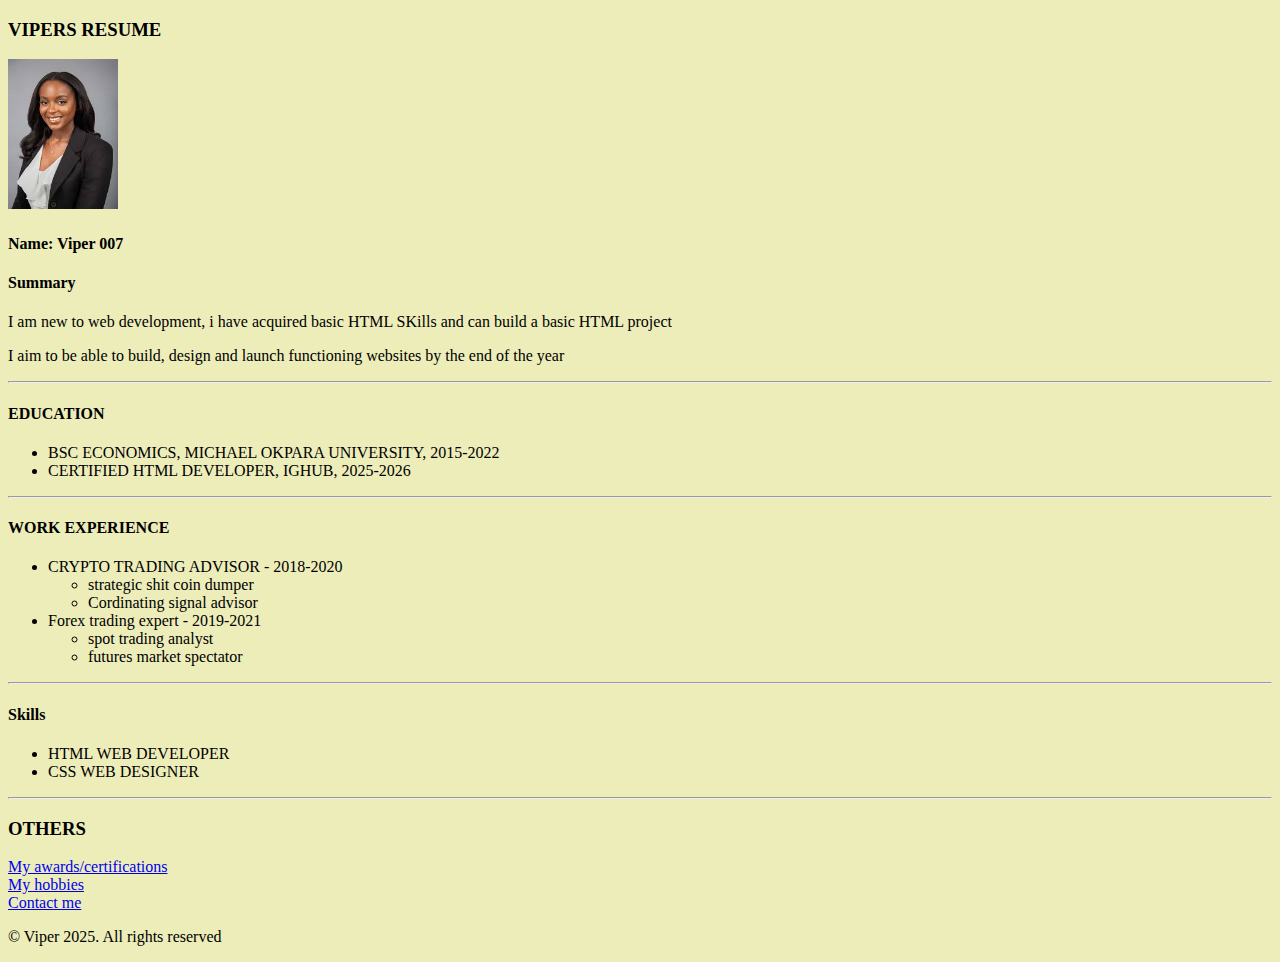
<file: index.html>
<!DOCTYPE html>
<html lang="en">
<head>
    <meta charset="UTF-8">
    <meta name="viewport" content="width=device-width, initial-scale=1.0">
    <title>My Resume</title>
    <link rel="stylesheet" href="style.css">
</head>
<body>
    <H3>VIPERS RESUME</H3>
    <img src="../imgs/profile photo.jpg" width="110" height="150" alt="">
    <H4>Name: Viper 007</H4>
    <H4>Summary</H4>
    <p>I am new to web development, i have acquired basic HTML SKills and can build a basic HTML project
    </p>
    <p>I aim to be able to build, design and launch functioning websites by the end of the year</p>

    <hr>
    
    <h4>EDUCATION</h4>
    <ul>
        <li>BSC ECONOMICS, MICHAEL OKPARA UNIVERSITY, 2015-2022</li>
        <LI>CERTIFIED HTML DEVELOPER, IGHUB, 2025-2026</LI>
    </ul>

    <hr>

    <h4>WORK EXPERIENCE</h4>
    <ul>
        <li>
            CRYPTO TRADING ADVISOR - 2018-2020
            <ul>
                <li>strategic shit coin dumper</li>
                <li>Cordinating signal advisor</li>
            </ul>
        </li>
        <li>Forex trading expert - 2019-2021
                <ul>
                    <li>spot trading analyst</li>
                    <li>futures market spectator</li>
                </ul>
        </li>
        
    </ul>

    <hr>

    <h4>Skills</h4>
    <ul>
        <li>HTML WEB DEVELOPER</li>
        <LI>CSS WEB DESIGNER</LI>
    </ul>
    
    <hr>
    <h3>OTHERS</h3>
    <a href="./awards.html">My awards/certifications</a>
    <br>
    <a href="./Hobbies.html">My hobbies</a>
    <br>
    <a href="./contact.html">Contact me</a>
    
    <footer>
        <p>&copy; Viper 2025. All rights reserved</p>
    </footer>
    
</body>
</html>
</file>
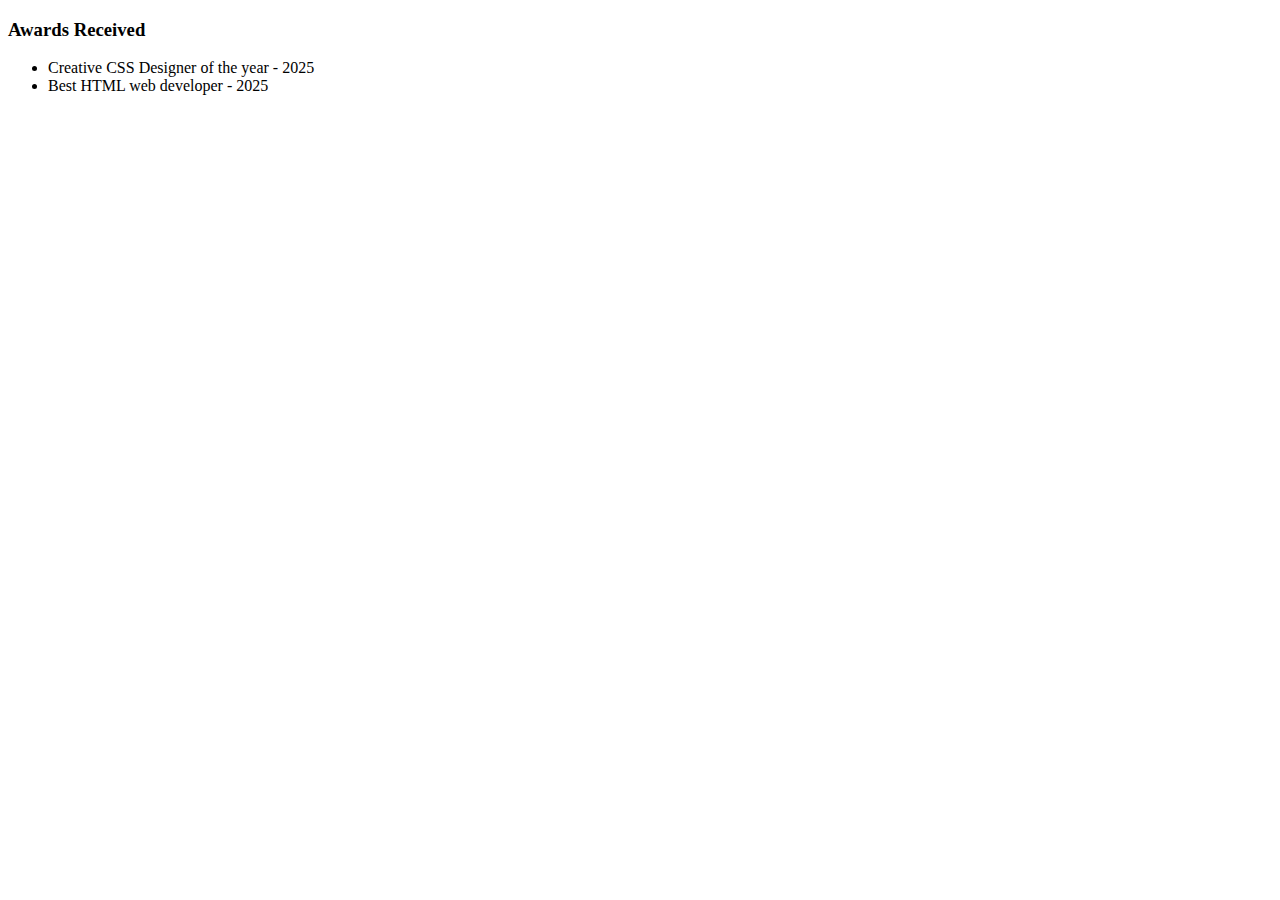
<file: awards.html>
<!DOCTYPE html>
<html lang="en">
<head>
    <meta charset="UTF-8">
    <meta name="viewport" content="width=device-width, initial-scale=1.0">
    <title>Document</title>
</head>
<body>
    <h3>Awards Received</h3>
    <ul>
        <li>Creative CSS Designer of the year - 2025</li>
        <li>Best HTML web developer - 2025</li>
    </ul>
</body>
</html>
</file>
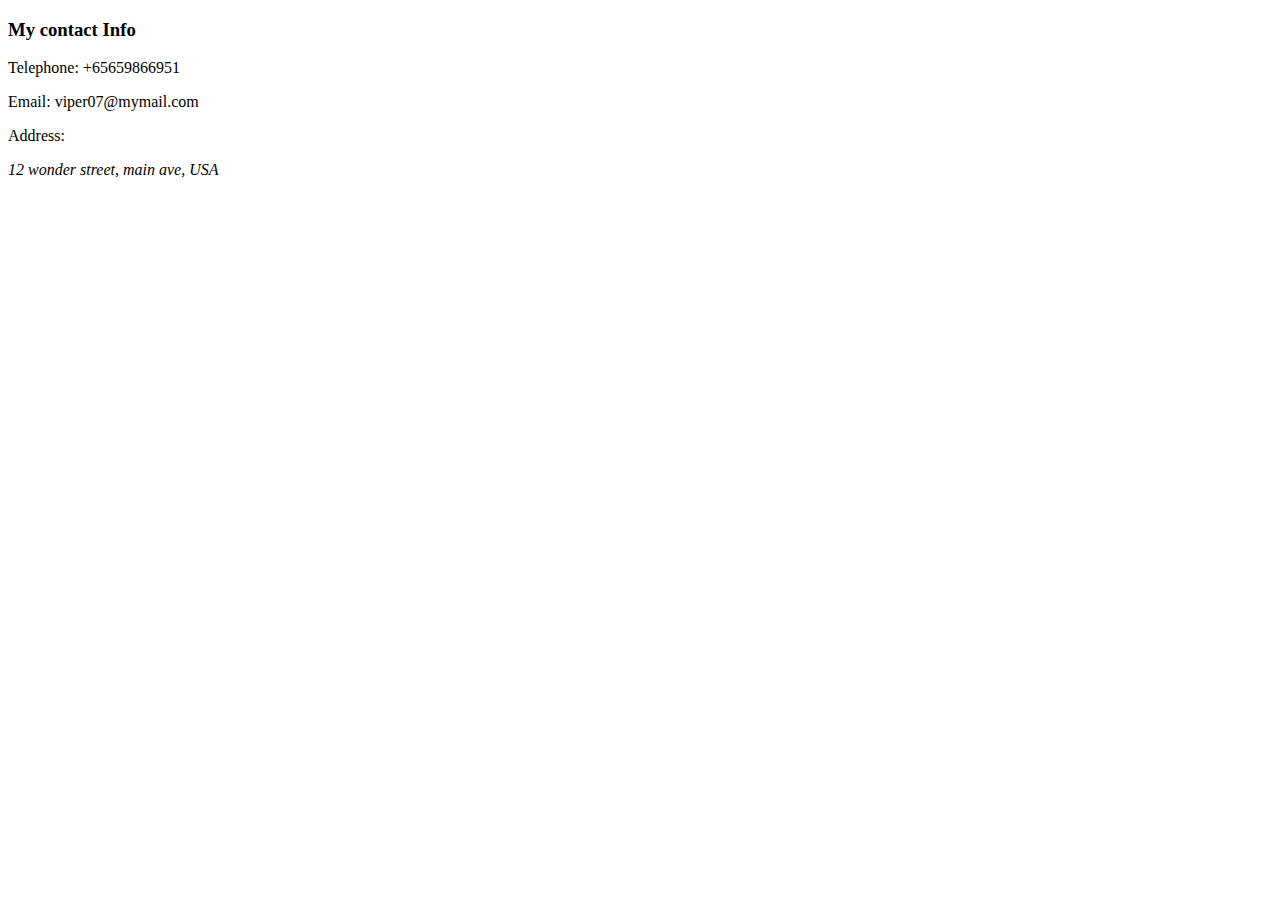
<file: contact.html>
<!DOCTYPE html>
<html lang="en">
<head>
    <meta charset="UTF-8">
    <meta name="viewport" content="width=device-width, initial-scale=1.0">
    <title>Document</title>
</head>
<body>
    <h3>My contact Info</h3>
    <p>Telephone: +65659866951</p>
    <p>Email: viper07@mymail.com</p>
    <P>Address:
        <address>12  wonder street, main ave, USA</address>
    </P>
</body>
</html>
</file>
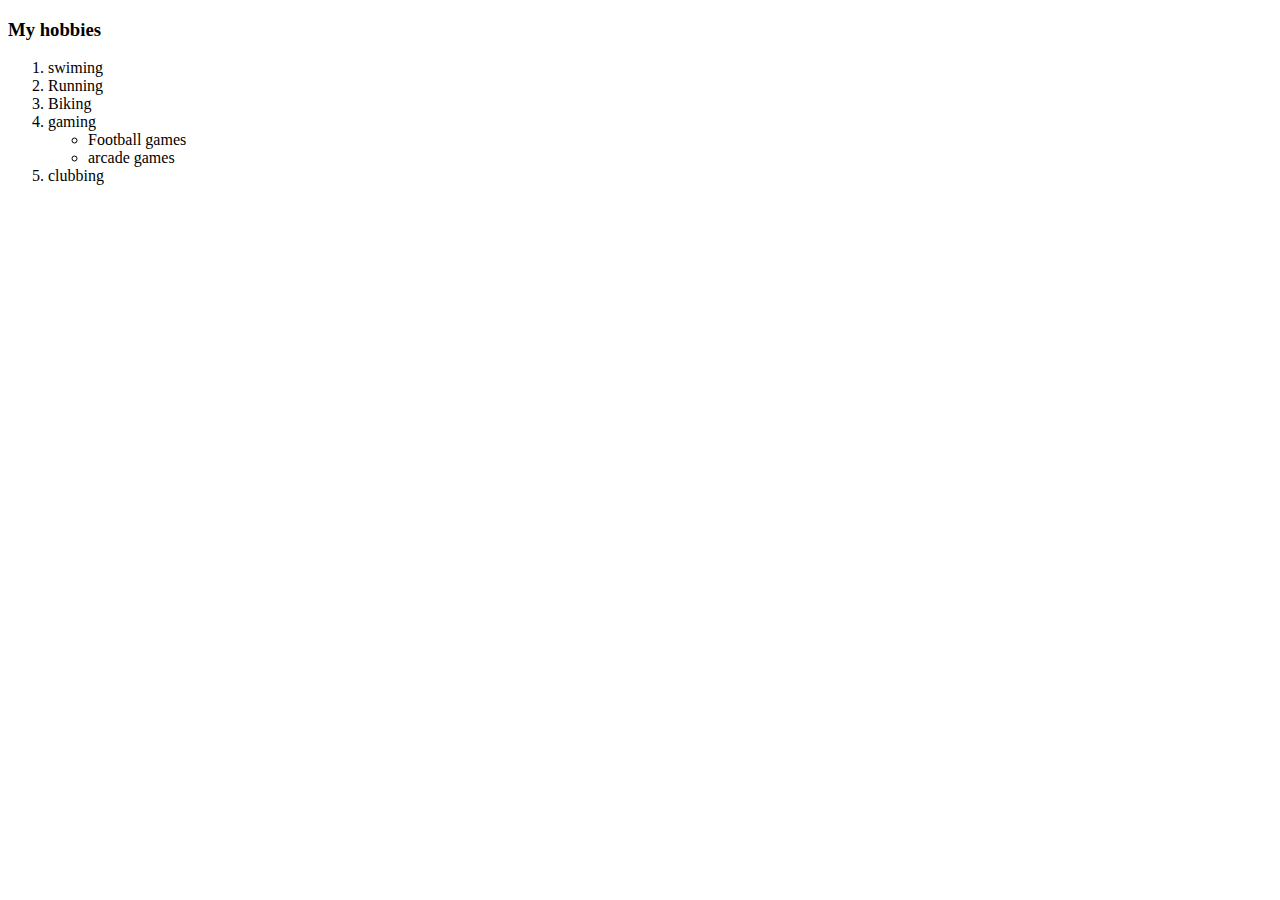
<file: Hobbies.html>
<!DOCTYPE html>
<html lang="en">
<head>
    <meta charset="UTF-8">
    <meta name="viewport" content="width=device-width, initial-scale=1.0">
    <title>Document</title>
</head>
<body>
    <h3>My hobbies</h3>
    <ol>
        <li>swiming</li>
        <li>Running</li>
        <li>Biking</li>
        <li>gaming
            <ul>
                <li>Football games</li>
                <li>arcade games</li>
            </ul>
        </li>
        <li>clubbing</li>
    </ol>
</body>
</html>
</file>
<file: style.css>
body{
    background-color: rgb(237, 237, 186);
}
</file>
